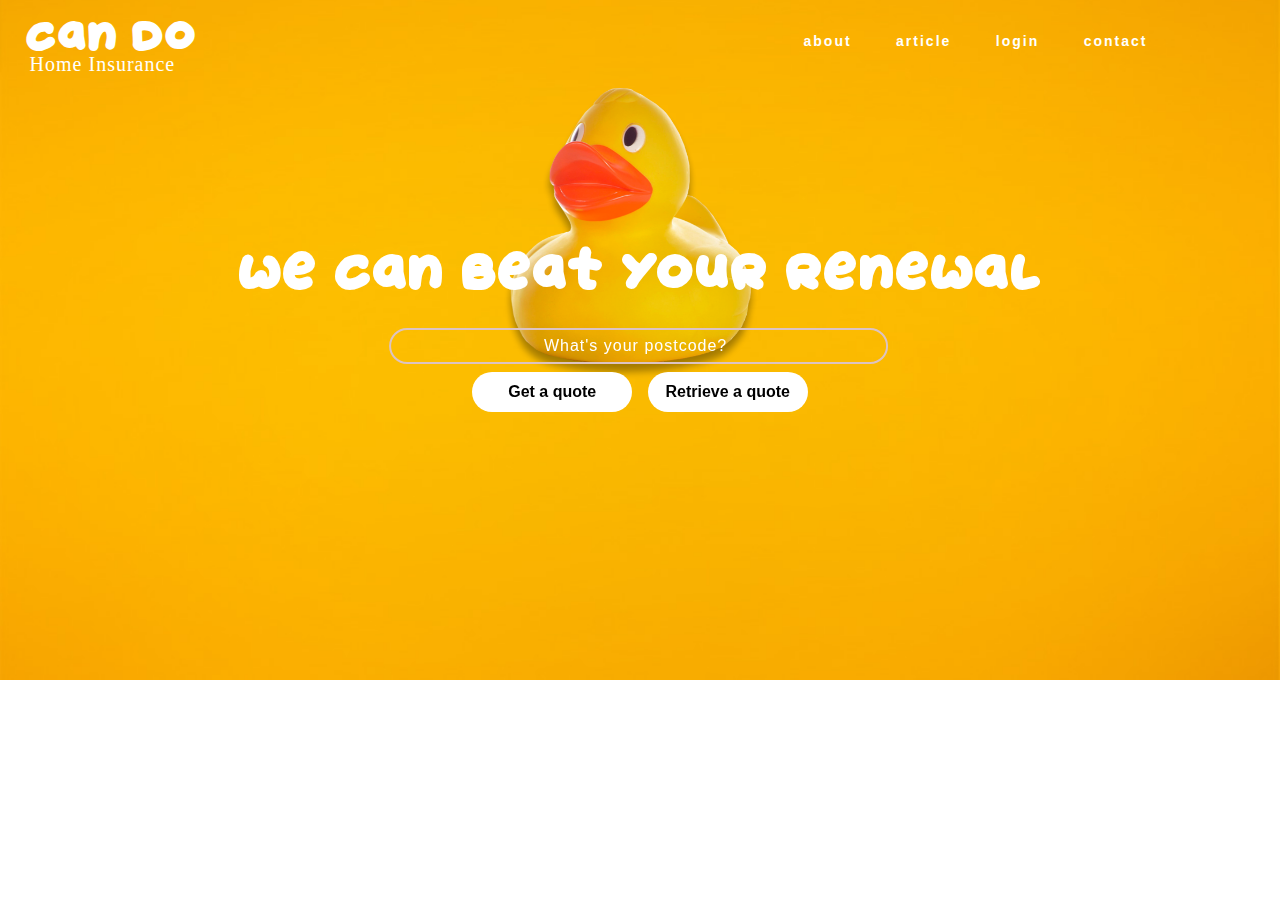
<file: index1.html>
<!DOCTYPE html>
<html lang="zxx">

<head>
  <title></title>
  <!--meta tags -->
  <meta charset="UTF-8">
  <meta name="viewport" content="width=device-width, initial-scale=1">
  <meta name="keywords" content="Hair spa Responsive web template, Bootstrap Web Templates, Flat Web Templates, Android Compatible web template, 
      Smartphone Compatible web template, free webdesigns for Nokia, Samsung, LG, SonyEricsson, Motorola web design" />
  <script>
    addEventListener("load", function () {
      setTimeout(hideURLbar, 0);
    }, false);

    function hideURLbar() {
      window.scrollTo(0, 1);
    }
  </script>
  <!--//meta tags ends here-->
  <!--booststrap-->
  <link href="css/bootstrap.min.css" rel="stylesheet" type="text/css" media="all">
  <!--//booststrap end-->
  <!-- font-awesome icons -->
  <link href="css/font-awesome.min.css" rel="stylesheet">
  <!-- //font-awesome icons -->
  <!--stylesheets-->
  <link href="css/style1.css" rel='stylesheet' type='text/css' media="all">
  <!--//stylesheets-->
  <!-- <link href="//fonts.googleapis.com/css?family=Playfair+Display:400,700,900" rel="stylesheet">
  <link href="//fonts.googleapis.com/css?family=Source+Sans+Pro:400,600" rel="stylesheet"> -->
</head>

<body>
	<div class="container-fluid">
  <div class="main-top" id="home">
    <!-- header -->
    <div class="headder-top d-md-flex">
      <div id="logo">
        <h1>
          <a href="index.html">can do<br><p style="font-family: serif;">Home Insurance</p></a>
        </h1>
      </div>
      <!-- nav -->
      <nav class="mx-md-auto">
        <label for="drop" class="toggle">Menu</label>
        <input type="checkbox" id="drop">
        <ul class="menu mt-2">
          <li class="active">
            <a href="index.html">about</a>
          </li>
          <li>
            <a href="">article</a>
          </li>
          <li>
            <a href="">login</a>
          </li>
          <li>
            <a href="">contact</a>
          </li>
        </ul>
      </nav>
    </div>
    <!-- //header -->
    <!-- banner -->
    <div class="main-banner">
      <div class="container">
        <div class="style-banner" style="position: relative; z-index: 9">
          <h1 class="mt-lg-5 mt-md-4 mt-sm-4 mt-4 text-center">We Can Beat Your Renewal</h1>
          <img src="images/duck1.png" style="z-index: -1;">
          <div class="row py-lg-4 py-md-3 py-sm-3 py-3">
          	<div class="title col-lg-12 col-md-12 text-center">
          	  <form >
          	  	<input type="text" id="fname" name="fname" placeholder="What's your postcode? ">
          	  </form>
          	  <div class="form-btn">
          	  	<button type="button" class="btn btn-default"><b>Get a quote</b></button>
          	  	<button type="button" class="btn btn-default butn"><b>Retrieve a quote</b></button>
          	  </div>
          	</div>
          </div>
        </div>
      </div>
    </div>
  </div>
  <!-- //banner -->

  <!-- copy-write -->
  <footer>
    <div class="bottem-wthree-footer text-center py-md-4 py-3">
      <p>
        Terms & Conditions
        <a href="" target="_blank"></a>
      </p>
    </div>
  </footer>
  <!-- //copy-write -->
  
</div>
</body>

</html>
</file>
<file: css/style1.css>
@font-face{
  font-family:Jelly Donuts;
  src:url('../fonts/JellyDonuts.otf');
}

html {
  scroll-behavior: smooth;
}

html,
body {
  padding: 0;
  margin: 0;
  background: #fff;
  letter-spacing: 0px;

}

h1{
  font-family: Jelly Donuts;

}
img{
    width:40%;
    position: absolute;
    right: 32%;
    transform: rotateY(-200deg);
    top: 10%;
    z-index: 0;
}

body a {
  outline: none;
  transition: 0.5s all;
  -webkit-transition: 0.5s all;
  -moz-transition: 0.5s all;
  -o-transition: 0.5s all;
  -ms-transition: 0.5s all;
  text-decoration: none;

  

}

body a:hover {
  text-decoration: none;
}

body a:focus,
a:hover {
  text-decoration: none;
}

input[type="button"],
input[type="submit"] {
  transition: 0.5s all;
  -webkit-transition: 0.5s all;
  -moz-transition: 0.5s all;
  -o-transition: 0.5s all;
  -ms-transition: 0.5s all;
  letter-spacing: 1px;
}

select,
input[type="email"],
input[type="text"],
input[type=password],
input[type="button"],
input[type="submit"],
textarea {
  rif;
  transition: 0.5s all;
  -webkit-transition: 0.5s all;
  -moz-transition: 0.5s all;
  -o-transition: 0.5s all;
  -ms-transition: 0.5s all;
  letter-spacing: 1px;
}

h1,
h2,
h3,
h4,
h5,
h6 {
  margin: 0;
  padding: 0;
  letter-spacing: 1px;
  color: white;
  
}

p {
  margin: 4px;
  padding: 0;
  letter-spacing: 1px;
}

ul {
  margin: 0;
  padding: 0;
  list-style-type: none;
}

ul li {
  display: inline-block;
}

/*-- //Reset-Code --*/

.title h3{
  font-size: 44px;
  color: #000;
  letter-spacing: 2px;
  font-weight: 400;
  text-transform: capitalize;
  font-family: Jelly Donuts;
}

.about-wthree-grid h4,.service-grid-wthree  h4,.blog-left-wthree h4 a,
.footer-below-grids h4,.blog-left-sub h4 a,.comments-grid-right h4,.w3ls-bottom h4,.blog-full-grid h4 a,.spl-w3layouts-grid h4{
  font-size: 22px;
  color:#545454;
  text-transform: capitalize;
  font-weight: bold;
}
 .footer-below-grids h4 {
    color: #fff;
}
p ,.hair-list li a{
    font-size: 20px;
    color: white;
    line-height: 8px;
    letter-spacing: 1px;
}


/* header */


/* navigation */


/* CSS Document */

.toggle-2,
.toggle,
[id^=drop] {
  display: none;
}


/* Giving a background-color to the nav container. */

nav {
  margin: 0;
  padding: 0;
}
#logo h1 a {
    float: left;
    display: block;
    font-weight: 400;
    font-size: 35px;
    letter-spacing: 1px;
    color: #fff;
    padding: 0;
}
/* Since we'll have the "ul li" "float:left"
* we need to add a clear after the container. */

nav:after {
  content: "";
  display: table;
  clear: both;
}


/* Removing padding, margin and "list-style" from the "ul",
* and adding "position:reltive" */

nav ul {
    float: none;
    padding: 0;
    margin-left: 500px;
    list-style: none;
    position: relative;
}


/* Positioning the navigation items inline */

nav ul li {
  margin: 0px;
  display: inline-block;
  float:none;
}


/* Styling the links */

nav ul li a {
    color: #fff;
    font-weight: 700;
    font-size: 14px;
    letter-spacing: 2px;
    background: transparent;
    padding: 7px 20px;
    display: inline-block;
    transition: 0.5s all;
    -webkit-transition: 0.5s all;
    -moz-transition: 0.5s all;
    -o-transition: 0.5s all;
    -ms-transition: 0.5s all;
}

nav ul li ul li:hover {
  background: #f8f9fa;
}

.menu li .drop-text:hover {
  color: #000;
  border: none;
}


/* Background color change on Hover */


/*.menu li.active a,.menu li a:hover{border-bottom: 1px solid #d4d4d4;}*/

.menu li a:hover {
  opacity: 0.8;
  color: #fff;
  transition: 0.5s all;
  -webkit-transition: 0.5s all;
  -moz-transition: 0.5s all;
  -o-transition: 0.5s all;
  -ms-transition: 0.5s all;
}


/* Hide Dropdowns by Default
* and giving it a position of absolute */

nav ul ul {
  display: none;
  position: absolute;
  top: 33px;
  background: #000;
  padding: 10px;
  border-radius: 4px;
  box-shadow: -1px 1px 5px black;
}


/* Display Dropdowns on Hover */

nav ul li:hover>ul {
  display: inherit;
}


/* Fisrt Tier Dropdown */

nav ul ul li {
  width: 170px;
  float: none;
  display: list-item;
  position: relative;
}

nav ul ul li a {
  color: #fff;
  padding: 5px 10px;
  display: block;
  background: transparent;
}


/* Second, Third and more Tiers	
* We move the 2nd and 3rd etc tier dropdowns to the left
* by the amount of the width of the first tier.
*/

nav ul ul ul li {
  position: relative;
  top: -60px;
  /* has to be the same number as the "width" of "nav ul ul li" */
  left: 170px;
}


/* Change ' +' in order to change the Dropdown symbol */

li>a:only-child:after {
  content: '';
}

a.reqe-button {
  border: 2px solid rgba(255, 255, 255, 0.35);
  border-radius: 4px;
}


/* Media Queries
--------------------------------------------- */

@media(max-width: 800px) {
  nav a {
    font-size: 13px;
  }
}

@media all and (max-width: 767px) {

nav {
    margin: 13px 0px;
}
  /* Hide the navigation menu by default */
  /* Also hide the  */
  .toggle+a,
  .menu {
    display: none;
  }
  /* Stylinf the toggle lable */
.toggle {
    display: block;
    padding: 6px 17px;
    font-size: 14px;
    text-decoration: none;
    border: none;
    float: left;
    margin: 0px 0px;
    background-color: #dcb704;
    color: #fff;
    border-radius: 50px;
    cursor: pointer;
}
  .menu .toggle{
    float: none;
    text-align: center;
    margin: auto;
    max-width: 138px;
    padding: 10px 18px;
    font-weight: normal;
    font-size: 15px;
    letter-spacing: 1px;
    transition: 0.5s all;
    -webkit-transition: 0.5s all;
    -moz-transition: 0.5s all;
    -o-transition: 0.5s all;
    -ms-transition: 0.5s all;
  }
  .menu .toggle:hover {
    color: #fff;
	opacity:.8;
    transition: 0.5s all;
    -webkit-transition: 0.5s all;
    -moz-transition: 0.5s all;
    -o-transition: 0.5s all;
    -ms-transition: 0.5s all;
  }
  .toggle:hover {
    color: #000;
    transition: 0.5s all;
    -webkit-transition: 0.5s all;
    -moz-transition: 0.5s all;
    -o-transition: 0.5s all;
    -ms-transition: 0.5s all;
  }
label.toggle.toogle-2 {
    /* background: transparent; */
    text-transform: capitalize;
    font-size: 14px;
    color: #fff;
    font-weight: 700;
}
.toogle-2 {
    display: block;
    cursor: pointer;
    text-decoration: none;
    border: none;
    cursor: pointer;
    background: no-repeat;
    float: none;
    margin: auto;
    padding: 10px 18px;
    transition: 0.5s all;
    -webkit-transition: 0.5s all;
    -moz-transition: 0.5s all;
    -o-transition: 0.5s all;
    -ms-transition: 0.5s all;
}
  /* Display Dropdown when clicked on Parent Lable */
[id^=drop]:checked+ul {
    display: inline-block;
    background: #000000;
    padding: 8px 0;
    text-align: center;
    width: 100%;
    top: 0px;
    box-shadow: 0 1px 20px 0px #212121;
	z-index:9;
}
  /* Change menu item's width to 100% */
  nav ul li {
    display: block;
    width: 100%;
    padding: 5px 0;
  }
  nav ul ul .toggle,
  nav ul ul a {
    padding: 0 40px;
  }
  nav ul ul ul a {
    padding: 0 80px;
  }
  nav a:hover,
  nav ul ul ul a {
    background-color: transparent;
  }
  nav ul li ul li .toggle,
  nav ul ul a,
  nav ul ul ul a {
    padding: 14px 20px;
    color: #FFF;
    font-size: 15px;
  }
  /* 
nav ul li ul li .toggle,
nav ul ul a {
background-color: #212121;
} */
  /* Hide Dropdowns by Default */
  nav ul ul {
    float: none;
    position: static;
    color: #ffffff;
    /* has to be the same number as the "line-height" of "nav a" */
  }
  /* Hide menus on hover */
  nav ul ul li:hover>ul,
  nav ul li:hover>ul {
    display: none;
  }
  /* Fisrt Tier Dropdown */
  nav ul ul li {
    display: block;
    width: 100%;
    padding: 0;
  }
  nav ul ul ul li {
    position: static;
    /* has to be the same number as the "width" of "nav ul ul li" */
  }
  nav a {
    color: #000;
    font-size: 15px;
  }
  .menu li.active a,
  .menu li a:hover {
    background: transparent;
  }
}

@media all and (max-width: 568px) {
  nav a,
  .menu .toggle,
  nav ul li ul li .toggle,
  nav ul ul a,
  nav ul ul ul a {
    font-size: 14px;
  }
}

@media all and (max-width: 320px) {
  nav a,
  .menu .toggle,
  nav ul li ul li .toggle,
  nav ul ul a,
  nav ul ul ul a {
    font-size: 13px;
  }
}


/*-- dropdown --*/
.social-icons ul li a {
    padding: 0px 7px;
    transition: 0.5s all;
    -webkit-transition: 0.5s all;
    transition: 0.5s all;
    -moz-transition: 0.5s all;
}
/*.social-icons ul li a.facebook{background:#0078d7;}
.social-icons ul li a.twitter{background:#1da1f2;}
.social-icons ul li a.rss{background:#f26522;}
.social-icons ul li a.gmail{background:#dd4b39;}*/

.social-icons ul li a span{
  color: #fff;
  font-size:15px;
  line-height:34px;
  transition: 0.5s all;
  -webkit-transition: 0.5s all;
  transition: 0.5s all;
  -moz-transition: 0.5s all;
}
.social-icons ul li a:hover{opacity:0.8;}

.social-icons {
    padding-top: 7px;
	text-align: right;
}

/* banner */
input[type=text] {
  width: 150%;
  padding: 4px 20px;
  margin: 8px 0;
  box-sizing: border-box;
  border: 2px solid #dcc3c3;
  border-radius: 50px;
  background: transparent;
  text-align: center;
  transform: translateX(-17%);
}
input[type="text"]#fname::-webkit-input-placeholder {
  color: white;
}
.button {
  font-family: Jelly Donuts;
  background-color: orange; /* Green */
  border: none;
  color: white;
  padding: 10px;
  text-align: center;
  text-decoration: none;
  display: inline-block;
  font-size: 16px;
  margin: -20px auto;
  cursor: pointer;
  border-radius: 12px;
  position: absolute;
  left: 40%;
  width:20%;
}
.container-fluid{
  margin: 0;
  padding: 0;
}

footer {
    position: absolute;
    bottom: 0;
    width: 100%;
}
form{
  width: 30%;
  width: 30%;
  margin: 0 auto;
}
.butn{
  margin-left: 1%;
}
.btn{
    width: 160px;
    border-radius: 30px;
    background: white;
    height: 40px;
}
.inpt{
   margin-top: -8%;
}
.main-top {
  background: url(../images/image1.jpg) no-repeat bottom;
  background-size: cover;
  -webkit-background-size: cover;
  -moz-background-size: cover;
  -o-background-size: cover;
  -ms-background-size: cover;
  min-height: 800px;
}

.headder-top {
    background: transparent;
    position: absolute;
    width: 100%;
    padding: 1em 2em;
}

.style-banner {
    padding-top: 15.5em;
}

.style-banner h5 {
    font-size: 28px;
    color: #fff;
}
.main-banner h4 {
    color: #ff0779;
    font-size: 4.5em;
    font-weight: bolder;
    line-height: 71px;
    letter-spacing: 9px;
    text-shadow: 2px 1px 15px #212121;
}


/* //banner */
/*--inner-banner -- */

.inner_page-banner {
  background: url(../images/b4.jpg) no-repeat center;
  background-size: cover;
  -webkit-background-size: cover;
  -moz-background-size: cover;
  -o-background-size: cover;
  -ms-background-size: cover;
  min-height: 300px;
}

.using-border {
    width: 100%;
    border: none;
    background: #eaeaea;
    box-shadow: 0 0 5px #d6d6d6;
}
ul.short_ls li a {
    color: #ff0779;
    text-decoration: none;
    font-size: 16px;
    letter-spacing: 0px;
}
ul.short_ls li {
  list-style: none;
  display: inline-block;
  letter-spacing: 1px;
  font-size: 14px;
  color: #000;
}
/*-- //inner-banner --*/
/* about */
.about-fashion-grid,.w3ls-bottom,.text-w3layouts-grids{
    background:#fffefefc;
    padding: 2em 2em;
    /* text-shadow: 0 0 black; */
    box-shadow: 0px 0px 8px 1px #d4d4d4;
}
.about-icon span {
    font-size: 48px;
    color: #dcb704;
}
/*--about-- */
/* service */
.service,.price {
    background: #fbfbfb;
}
/* //service */
.blog-w3layouts-position {
    width: 74%;
    margin: 0px auto;
	}
.blog-some-txt,.blog-mid-txt {
    position: absolute;
    background: #ffffff;
    padding: 2em 2em;
    box-shadow: 0 0 6px 0px #d4d4d4;

}
.blog-some-txt{   
 top: -33px;
    right: -47px;
    width: 52%;}
.blog-mid-position{
    background: url(../images/s3.jpg) no-repeat;
    background-size: cover;
    -webkit-background-size: cover;
    -moz-background-size: cover;
    -o-background-size: cover;
    -ms-background-size: cover;
    min-height: 583px;
}
.blog-mid-txt {
    width: 29%;
    top: -76px;
    left: 112px;
}
.blog-buttn a {
    font-size: 15px;
    color: #ff0779;
    text-decoration: none;
    text-transform: capitalize;
    display: inline-block;
    letter-spacing: 1px;
    padding: 8px 14px;
    outline: none;
    /* font-weight: 700; */
    border-radius: 0px;
    background-color: transparent;
    border: 1px solid #6b6a6a;
}
.color-number {
    width: 45px;
    height: 49px;
    background: #ff0779;
    box-shadow: 0px 0px 4px #adadad;
}
.color-number h5 {
    font-size: 39px;
    color: #fff;
    line-height: 34px;
    text-align: center;
}
.blog-first{
background: url(../images/blog1.jpg) no-repeat;}
.blog-second{background: url(../images/blog2.jpg) no-repeat;}
.blog-first,.blog-second{
background-size: cover;
-webkit-background-size: cover;
-moz-background-size: cover;
-o-background-size: cover;
-ms-background-size: cover;
    min-height:400px;}

.blog-full-grid {
    background: #fbfbfb;
    padding: 4em 4em;
}
.blog-full-grid{
    background: #fbfbfb;
    padding: 4em 4em;
}
/*--// blog--*/
/*--// gallery-- */
.gallery-grids img {
    padding: 10px;
}
/* popup */

.popup-effect {
  position: fixed;
  top: 0;
  bottom: 0;
  left: 0;
  right: 0;
  background: rgba(0, 0, 0, 0.7);
  transition: opacity 0ms;
  visibility: hidden;
  opacity: 0;
  z-index: 99;
}

.popup-effect:target {
  visibility: visible;
  opacity: 1;
}

.popup {
  background: #fff;
  border-radius: 4px;
  max-width: 430px;
  position: relative;
  margin: 3em auto;
  padding: 3em 2em;
  z-index: 999;
  text-align: center;
}

.popup .close {
  position: absolute;
  top: 5px;
  right: 15px;
  transition: all 200ms;
  font-size: 30px;
  font-weight: bold;
  text-decoration: none;
  color: #000;
}

.popup .close:hover {
  color: #686de0;
}
/* //popup */

/*--// gallery-- */

/*--map-- */
.address_mail_footer_grids iframe {
    width: 100%;
    height: 32em;
    border: none;
}
/*--//map-- */
/*--contact--*/
.contact-forms input, .contact-forms textarea {
    font-size: 14px;
    color: #000;
    padding: .9em 1em;
    outline: none;
    border: none;
    border: none;
    border-radius: 0px;
    margin-bottom: 36px;
    outline: none;
    background: #fff;
    box-shadow: 0px 0px 4px #c5c5c5;
}
.contact-forms textarea {
    resize: none;
    height:11em;
}
.contact-form-txt {
    padding: 2em 2em;
    background: #f1f1f1;
}
.sent-butnn {
    font-size: 16px;
	width:100%;
    font-weight: 600;
    letter-spacing: 2px;
    background:#272727;
    padding: 7px 20px;
    border-radius: 0px;
    color: #fff;
    transition: 0.5s all;
    -webkit-transition: 0.5s all;
    -moz-transition: 0.5s all;
    -o-transition: 0.5s all;
    -ms-transition: 0.5s all;
}
/*--//contact--*/
/*-- footer-- */
/*--Newsletter--*/
.footer-bottom{background:#000;}
.subscribe-butn {
    color: #ffffff;
    border: none;
       padding: 7px 12px;
    display: inline-block;
    font-size: 16px;
    letter-spacing: 2px;
    border-radius: 0px;
    background: #ff0779;
    -webkit-transition: 0.5s all;
    -moz-transition: 0.5s all;
    -o-transition: 0.5s all;
    -ms-transition: 0.5s all;
    transition: 0.5s all;
    cursor: pointer;
}
.newsletter-footers {
    width: 50%;
    margin: 0px auto;
}
.newsletter-footers input[type="email"] {
    width: 79%;
    display: inline-block;
    font-size: 14px;
    color: #fff;
    padding: .6em 0em;
    outline: none;
    border: none;
    /* border-bottom: 2px solid #28a745; */
    border-radius: 0px;
    outline: none;
    background: transparent;
    border: none;
    border-bottom: 1px solid #fff;
}
/*--//Newsletter--*/
.footer-w3layouts-head h2 a {
    font-size: 29px;
    font-weight: 400;
    color: #fff;
}
a.move-top span{
    display: inline-block;
    font-size: 25px;
    color: #fff;
}

.address-grids-by p,.address-grids-by p a{
font-size:14px;
    color: #8c8c8c;
    line-height: 25px;
}
.hair-list li{display:block;}
.single-title.text-left h4,.text-w3layouts-grids h4 {
    font-size: 17px;
    letter-spacing: 0px;
    font-weight: 600;
    color: #ff0779;
}
.hair-list li a, .single-title ul li, .single-title ul li a{
    font-size: 15px;
    font-weight: 600;
    color: #676464;
    line-height: 36px;
}
.address-grids-by p a:hover,.subscribe-butn:hover,.blog-buttn a:hover,.sent-butnn:hover,.hair-list li a:hover{opacity:.8;}
.bottem-wthree-footer p {
    font-size: 14px;
    color: #fff;
    letter-spacing: 2px;
}
.bottem-wthree-footer p a {
    color: #00d0ff;
    font-size: 14px;
}
.bottem-wthree-footer p a:hover{color:#fff;}
/*.bottem-wthree-footer {
    background: #525252;
}*/
/*--footer--*/

/*--responsive--*/
@media(max-width:1920px){
	
}
@media(max-width:1680px){
	
}
@media(max-width:1600px){
	
}
@media(max-width:1440px){

.main-top {
    min-height: 680px;
}	
.style-banner {
    padding-top: 12.5em;
}
.main-banner h4 {;
    font-size: 4.2em;
	}
	.style-banner h5 {
    font-size: 26px;
	}
#logo h1 a {
    font-size: 33px;
}
.about-icon span {
    font-size: 45px;
}
.title h3 {
    font-size: 41px;
	}
.blog-some-txt, .blog-mid-txt {
    padding: 1.8em 1.8em;
	}
.inner_page-banner {
    min-height: 279px;
}
.blog-full-grid {
    padding: 3.7em 4em;
}
.contact-forms input, .contact-forms textarea {
    margin-bottom: 31px;
}
}
@media(max-width:1366px){
.headder-top {
    padding: 1em 1.6em;
}
.about-fashion-grid, .w3ls-bottom, .text-w3layouts-grids {
    padding: 1.8em 1.8em;
}
.color-number h5 {
    font-size: 37px;
}
.blog-mid-txt {
    width: 32%;
	}
.footer-w3layouts-head h2 a {
    font-size: 27px;
	}
.contact-forms textarea {
    height: 10em;
}
}
@media(max-width:1280px){
.about-icon span {
    font-size: 43px;
}
.main-banner h4 {
    font-size: 4em;
}
.about-wthree-grid h4, .service-grid-wthree h4, .blog-left-wthree h4 a, .footer-below-grids h4, .blog-left-sub h4 a, .comments-grid-right h4, .w3ls-bottom h4, .blog-full-grid h4 a, .spl-w3layouts-grid h4 {
    font-size: 20px;
}
.subscribe-butn {
    font-size: 15px;
}	
.newsletter-footers input[type="email"] {
    padding: .5em 0em;
    width: 80%;
	}
.inner_page-banner {
    min-height: 260px;
}
.blog-full-grid {
    padding: 3.7em 3.5em;
}
.address_mail_footer_grids iframe {
    height: 31.5em;
}
}
@media(max-width:1080px){
.main-top {
    min-height: 600px;
}
.main-banner h4 {
    line-height: 64px;
	}
.style-banner {
    padding-top: 10.3em;
}
.title h3 {
    font-size: 39px;
}
.about-fashion-grid, .w3ls-bottom, .text-w3layouts-grids {
    padding: 1.5em 1.5em;
}
.blog-w3layouts-position {
    width: 84%;
}
.blog-mid-txt {
    width: 39%;
}
.newsletter-footers {
    width: 59%;
}
.hair-list li a, .single-title ul li, .single-title ul li a{
    line-height: 34px;
}
}
@media(max-width:1050px){
.about-icon span {
    font-size: 39px;
}
.style-banner h5 {
    font-size: 24px;
}
#logo h1 a {
    font-size: 30px;
}
.blog-buttn a {
    padding: 7px 12px;
	}
.blog-full-grid {
    padding: 3.5em 3.5em;
}
}
@media(max-width:1024px){
.color-number {
    width: 43px;
    height: 46px;
	}
	nav ul li a {
    padding: 7px 17px;
	}
.social-icons ul li a span {
    font-size: 14px;
	}
	.title h3 {
    font-size: 37px;
}
.blog-mid-txt {
    width: 42%;
}
.main-banner h4 {
    letter-spacing: 7px;
	}
.inner_page-banner {
    min-height: 235px;
}
.sent-butnn {
    font-size: 15px;
	}
}
@media(max-width:991px){
.main-top {
    min-height: 550px;
}
.style-banner {
    padding-top: 9.5em;
}
.main-banner h4 {
    font-size: 3.7em;
}
.style-banner {
    padding-top: 9.5em;
}
.blog-w3layouts-position {
    width: 100%;
}
.blog-some-txt {
    top: -19px;
    right: -70px;
    width: 57%;
}	
.blog-mid-txt {
    width: 47%;
}
.newsletter-footers {
    width: 79%;
}
.hair-list li a, .single-title ul li, .single-title ul li a{
    font-size: 14px;
}
.spl-w3layouts-grid{
    text-align: center;
}
.contact-forms input, .contact-forms textarea {
padding: .8em .8em;
}
.contact-forms textarea {
    height: 9em;
}
.address_mail_footer_grids iframe {
    height: 29.6em;
}
}
@media(max-width:900px){
.style-banner h5 {
    font-size: 23px;
}
.jst-img-grided:nth-child(2) {
    margin: 22px 0px;
}	
.blog-some-txt, .blog-mid-txt {
    padding: 1.6em 1.6em;
}
.blog-mid-txt {
width: 52%;
top: -53px;
left: 80px;
}
nav ul li a {
    padding: 7px 12px;
    letter-spacing: 0px;
}
.blog-full-grid {
    padding: 3.3em 3.2em;
}
}
@media(max-width:800px){
#logo h1 a {
    font-size: 28px;
}
.headder-top {
    padding: 1em 1.2em;
}
.social-icons ul li a {
    padding: 0px 5px;
}	
.about-icon span {
    font-size: 36px;
}
.blog-some-txt {
    top: -2px;
    right: -26px;
}
.blog-mid-txt {
    width: 57%;
	}
	.footer-w3layouts-head h2 a {
    font-size: 26px;
}
.inner_page-banner {
    min-height: 220px;
}
.contact-form-txt {
    padding: 1.8em 1.8em;
	}
}
@media(max-width:768px){
	.main-banner h4 {
    font-size: 3.5em;
}
.title h3 {
    font-size: 34px;
}
.blog-some-txt {
    right: -4px;
}
.color-number h5 {
    font-size: 35px;
}
.blog-buttn a {
    padding: 6px 11px;
    font-size: 14px;
}
.blog-full-grid {
    padding: 3em 3em;
}
}
@media(max-width:767px){
.social-icons {
    text-align: left;
	padding-top:0px;
}
#logo h1 a {
    float: none;
	}
.style-banner {
    text-align: center;
    padding-top: 8.5em;
}
.main-top {
    min-height: 508px;
}
.main-banner h4 {
    line-height: 58px;
}
.title{
    margin-bottom: 15px;
}
.about-wthree-grid h4, .service-grid-wthree h4, .blog-left-wthree h4 a, .footer-below-grids h4, .blog-left-sub h4 a, .comments-grid-right h4, .w3ls-bottom h4, .blog-full-grid h4 a, .spl-w3layouts-grid h4 {
    font-size: 19px;
}
.blog-some-txt, .blog-mid-txt {
    position: inherit;
    width: 100%;
    top: 0px;
    left: 0px;
    right: 0px;
    padding: 1.4em 1.4em;
}
.color-number {
    width: 42px;
    height: 44px;
}
.color-number h5 {
    line-height: 31px;
}
.newsletter-footers {
    width:89%;
}
.subscribe-butn {
    font-size: 14px;
}
.newsletter-footers input[type="email"] {
    padding: .5em 0em;
    width: 77%;
}
.pricing-grid{
    width: 58%;
    margin: 0px auto;
}
.address_mail_footer_grids iframe {
    height: 18em;
}
.contact-forms input, .contact-forms textarea {
    padding: .7em .8em;
    margin-bottom: 23px;
}
}
@media(max-width:736px){
.about-fashion-grid, .w3ls-bottom, .text-w3layouts-grids {
    padding: 1.3em 1.3em;
}
.about-icon span {
    font-size: 33px;
}
.footer-w3layouts-head h2 a {
    font-size: 25px;
}
.style-banner h5 {
    font-size: 22px;
}	
.hair-list li a, .single-title ul li, .single-title ul li a{
    line-height: 31px;
}
}
@media(max-width:667px){
.main-banner h4 {
    letter-spacing: 5px;
}	
.title h3 {
    font-size: 32px;
}
nav ul li a {
    padding: 6px 12px;
	}
.about-icon span {
    font-size: 30px;
}
.inner_page-banner {
    min-height: 213px;
}
.blog-full-grid {
    padding: 2.7em 2.7em;
}
}
@media(max-width:640px){
.main-banner h4 {
    line-height: 48px;
	font-size: 3.2em;
}	
.main-top {
    min-height: 474px;
}
#logo h1 a {
    font-size: 27px;
}
}
@media(max-width:600px){
.subscribe-butn {
letter-spacing: 1px;
}	
.color-number h5 {
    font-size: 33px;
}
.style-banner h5 {
    font-size: 20px;
}
.headder-top {
    padding: 1em 1em;
}
.blog-first, .blog-second {
    min-height: 379px;
}
.contact-form-txt {
    padding: 1.6em 1.6em;
}
.address_mail_footer_grids iframe {
    height: 15em;
}
}
@media(max-width:568px){
.service-grid-wthree{
    text-align: center;
}	
.toggle {
    padding: 5px 16px;
	}
nav {
    margin: 11px 0px;
}
.pricing-grid {
    width: 63%
	}
.about-imgs-txt,.about-wthree-clients{
    width: 50%;
}
.gallery-img-grid {
    width: 50%;
}
.blog-full-grid {
    padding: 2.5em 2.5em;
}
.contact-forms input, .contact-forms textarea {
    margin-bottom: 18px;
}
.single-title {
    margin-top: 22px;
}
}
@media(max-width:480px){
.main-banner h4 {
    line-height:42px;
    font-size: 2.9em;
	letter-spacing: 3px;
}
.main-top {
    min-height: 442px;
}
.about-fashion-grid, .w3ls-bottom, .text-w3layouts-grids {
    padding: 1.1em 1.1em;
}
.blog-some-txt, .blog-mid-txt {
    padding: 1.2em 1.2em;
}
.color-number {
    width: 40px;
    height: 42px;
}
.bottem-wthree-footer p {
    letter-spacing: 1px;
}
.newsletter-footers {
    width: 100%;
}
.newsletter-footers input[type="email"] {
    width: 78%;
}
.pricing-grid {
    width: 68%;
}
.about-imgs-txt, .about-wthree-clients {
    width: 60%;
    margin: 0px auto;
}
.pricing-grid {
    width: 72%;
}
.blog-first, .blog-second {
    min-height: 304px;
}
}
@media(max-width:440px){
nav ul li a {
    padding: 5px 12px;
}
.style-banner h5 {
    font-size: 19px;
}
.title h3 {
    font-size: 31px;
    letter-spacing: 1px;
}	
.color-number h5 {
    font-size: 30px;
}
.newsletter-footers input[type="email"] {
    width: 75%;
}
.blog-full-grid {
    padding: 2.2em 2.2em;
}
.address_mail_footer_grids iframe {
    height: 12em;
}
.contact-form-txt {
    padding: 1.4em 1.4em;
}
}
@media(max-width:414px){
.about-icon span {
    font-size: 28px;
}	
.social-icons ul li a {
    padding: 0px 4px;
}
#logo h1 a {
    font-size: 26px;
    letter-spacing: 0px;
}
.newsletter-footers input[type="email"] {
    width: 74%;
}
.about-imgs-txt, .about-wthree-clients {
    width: 67%;
	}
}
@media(max-width:384px){
.main-banner h4 {
    font-size: 2.7em;
}
.footer-w3layouts-head h2 a {
    font-size: 24px;
}
.newsletter-footers input[type="email"] {
    width: 71%;
}
.pricing-grid {
    width: 77%;
}
.about-imgs-txt, .about-wthree-clients {
    width: 79%;
}
.gallery-img-grid {
    width: 74%;
    margin: 0px auto;
}
.blog-first, .blog-second {
    min-height: 281px;
}
.blog-full-grid {
    padding: 2em 2em;
}
}
@media(max-width:375px){
.main-top {
    min-height: 416px;
}
.style-banner {
    padding-top: 8em;
}
.style-banner h4{
    font-size: 2.6em;
	}
.title h3 {
    font-size: 30px;
	}
.newsletter-footers input[type="email"] {
    width: 70%;
}
.gallery-img-grid {
    width: 79%;
}
.contact-forms textarea {
    height: 8em;
}
}
@media(max-width:320px){
.about-fashion-grid,.w3ls-bottom,.text-w3layouts-grids {
    padding: 1em 1em;
}
.about-icon span {
    font-size: 26px;
}
.color-number {
    width: 38px;
    height: 38px;
}
.color-number h5 {
    font-size: 28px;
    line-height: 29px;
}	
.newsletter-footers input[type="email"] {
    width: 65%;
}
.about-imgs-txt, .about-wthree-clients {
    width: 90%;
}
.pricing-grid {
    width: 88%;
}
.gallery-img-grid {
    width: 90%;
}
.blog-first, .blog-second {
    min-height: 247px;
}
.blog-full-grid {
    padding: 1.5em 1.5em;
}
}
/*--//responsive--*/
</file>
